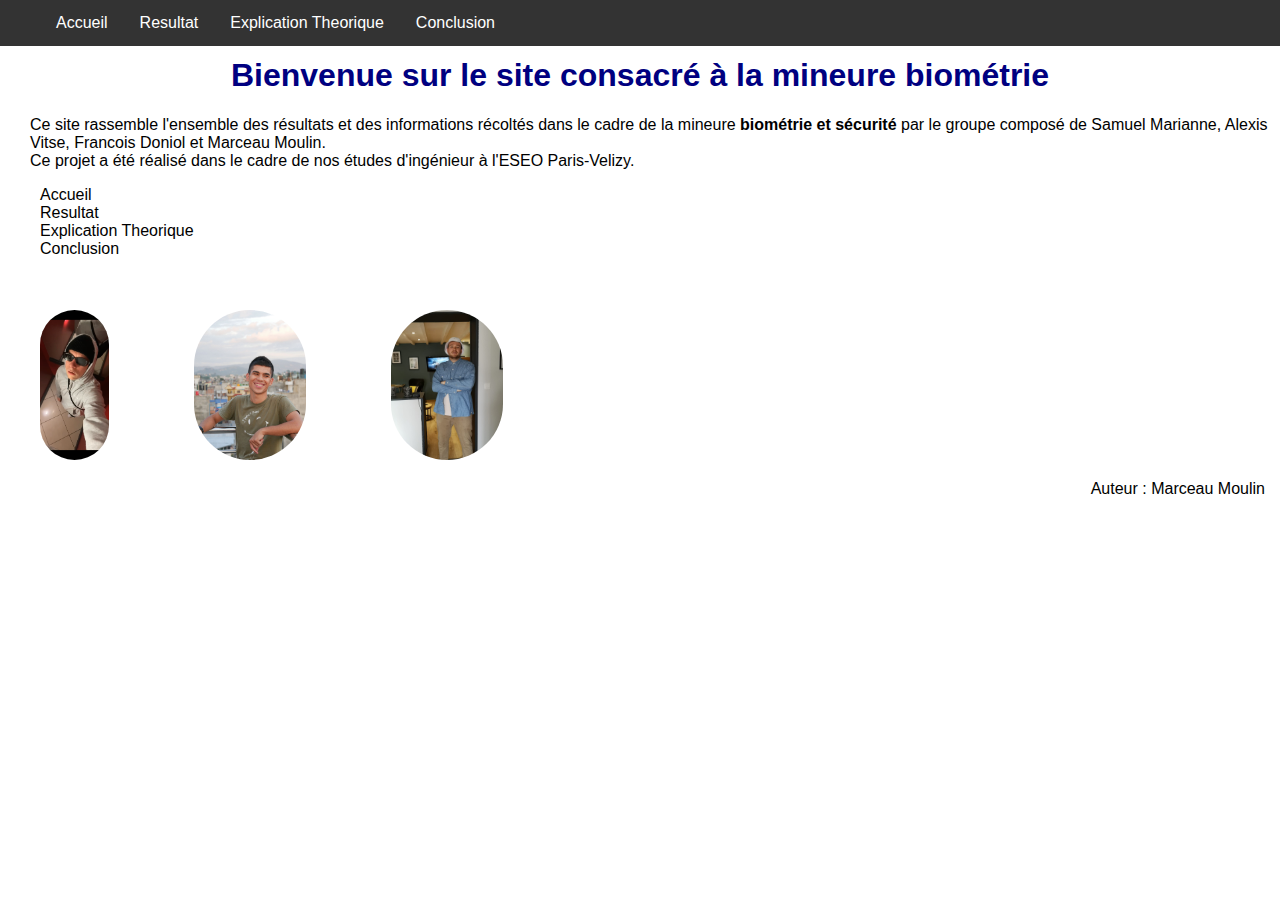
<file: index.html>
<head>
  <title>Accueil</title>
  <meta charset = "utf-8" />
  <meta name= "author" content="Marceau Moulin" />
  <link rel="stylesheet" href="style.css">
</head>

<body>
  <header>
    <div class= alwaysOnTop>
    <nav id ="Menu">
      <ul>
        <li><a href="index.html">Accueil</a></li>
        <li><a href="TableauResultat.html">Resultat</a></li>
        <li><a href="ExplicationTheorique.html">Explication Theorique</a>

          <ul>
            <li><a href="ExplicationTheorique.html#1" title="1. Outils de suivi de projets">1. Outils de suivis de projets</a></li>
            <li><a href="ExplicationTheorique.html#2" title="2. Les principes fondamentaux de la mémoire de travail">2. Les principes fondamentaux de la mémoire de travail</a></li>
          </ul>
        </li>
        <li><a href="Conclusion.html" title="3. Conclusion">Conclusion</a></li>
      </ul>
    </nav>
    </div>
  </header>
  <main>
    <br/><br/>
    <h1>Bienvenue sur le site consacré à la mineure biométrie</h1>
    <p>Ce site rassemble l'ensemble des résultats et des informations récoltés dans le cadre de la mineure <strong>biométrie et sécurité</strong> par le groupe composé de Samuel Marianne, Alexis Vitse, Francois Doniol
    et Marceau Moulin.<br/>Ce projet a été réalisé dans le cadre de nos études d'ingénieur à l'ESEO Paris-Velizy.</p>
    <nav id="sommaire">
      <ul>
        <li><a href="index.html">Accueil</a></li>
        <li><a href="TableauResultat.html">Resultat</a></li>
        <li><a href="ExplicationTheorique.html">Explication Theorique</a>
        <li><a href="Conclusion.html">Conclusion</a></li>
      </ul>
    </nav>
    <br/><br/>
    <div id="pp">
      <figure>
        <img src="alexis_vitse.png" alt="Alexis Vitse">
        <figcaption>Alexis Vitse</figcaption>
      </figure>
      <figure>
        <img src="samuel_marianne.jpg" alt="Samuel Marianne">
        <figcaption>Samuel Marianne</figcaption>
      </figure>
      <figure>
        <img  src="francois_doniol.jpg" alt="Francois Doniol">
        <figcaption>Francois Doniol</figcaption>
      </figure>
    </div>
    <footer class=footerAccueil> Auteur : Marceau Moulin</footer>
</body>
</file>
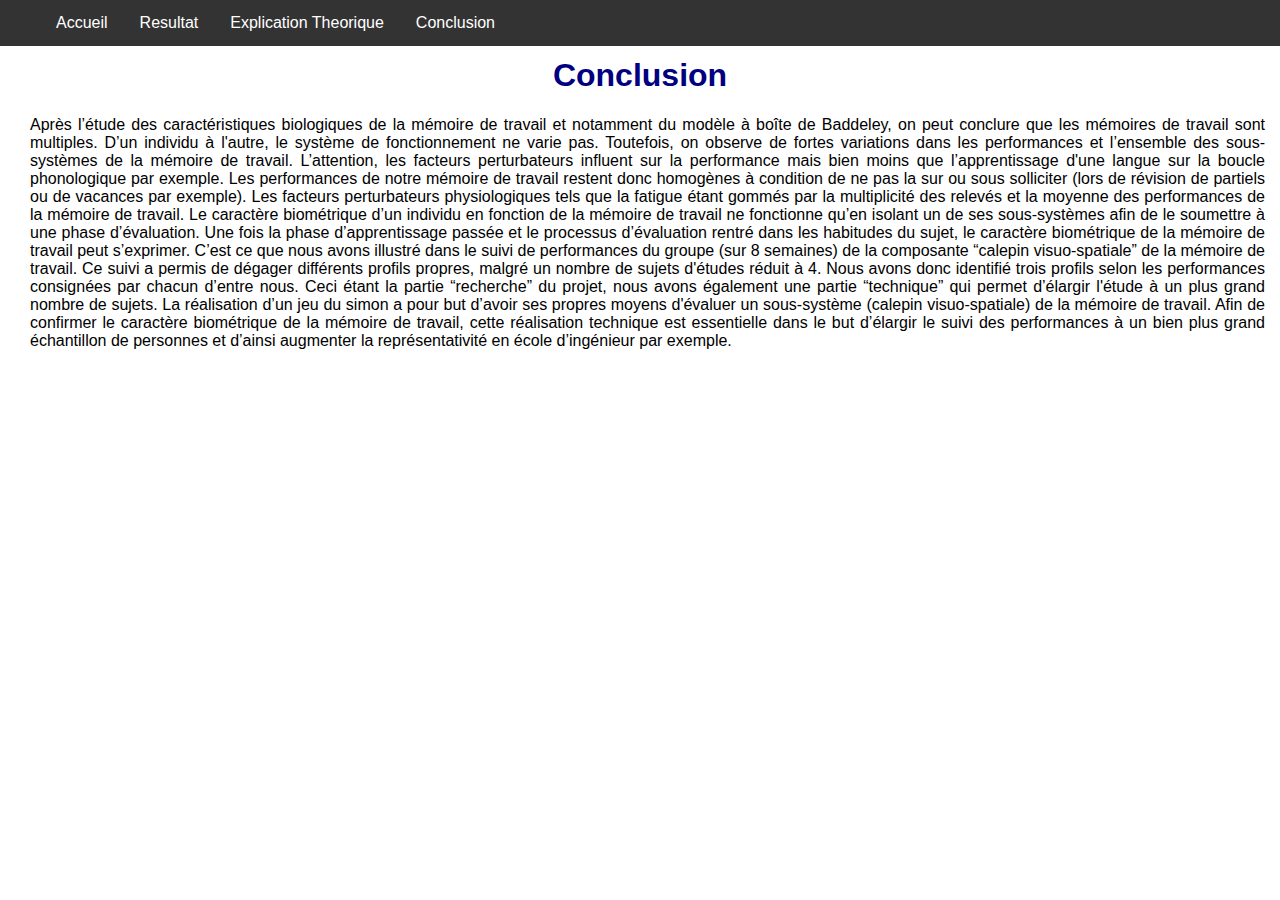
<file: conclusion.html>
<head>
  <title>Accueil</title>
  <meta charset = "utf-8" />
  <meta name= "author" content="Marceau Moulin" />
  <link rel="stylesheet" href="style.css">
</head>

<body>
  <header>
    <div class= alwaysOnTop>
    <nav id ="Menu">
      <ul>
        <li><a href="index.html">Accueil</a></li>
        <li><a href="TableauResultat.html">Resultat</a></li>
        <li><a href="ExplicationTheorique.html">Explication Theorique</a>

          <ul>
            <li><a href="ExplicationTheorique.html#1" title="1. Outils de suivi de projets">1. Outils de suivis de projets</a></li>
            <li><a href="ExplicationTheorique.html#2" title="2. Les principes fondamentaux de la mémoire de travail">2. Les principes fondamentaux de la mémoire de travail</a></li>
          </ul>
        </li>
        <li><a href="Conclusion.html" title="3. Conclusion">Conclusion</a></li>
      </ul>
    </nav>
    </div>
  </header>
<main>
  <br/><br/><h1>Conclusion</h1>
    <p class=justify>Après l’étude des caractéristiques biologiques de la mémoire de travail et notamment du modèle à boîte de Baddeley, on peut conclure que les mémoires de travail sont multiples.
D’un individu à l'autre, le système de fonctionnement ne varie pas. Toutefois, on observe de fortes variations dans les performances et l’ensemble des sous-systèmes de la mémoire de travail. L’attention, les facteurs perturbateurs influent sur la performance mais bien moins que l’apprentissage d'une langue sur la boucle phonologique par exemple.
Les performances de notre mémoire de travail restent donc homogènes à condition de ne pas la sur ou sous solliciter (lors de révision de partiels ou de vacances par exemple). Les facteurs  perturbateurs physiologiques tels que la fatigue étant gommés par la multiplicité des relevés et la moyenne des performances de la mémoire de travail.

Le caractère biométrique d’un individu en fonction de la mémoire de travail ne fonctionne qu’en isolant un de ses sous-systèmes afin de le soumettre à une phase d’évaluation. Une fois la phase d’apprentissage passée et le processus d’évaluation rentré dans les habitudes du sujet, le caractère biométrique de la mémoire de travail peut s’exprimer.
C’est ce que nous avons illustré dans le suivi de performances du groupe (sur 8 semaines) de la composante “calepin visuo-spatiale” de la mémoire de travail. Ce suivi a permis de dégager différents profils propres, malgré un nombre de sujets d'études réduit à 4.
Nous avons donc identifié trois profils selon les performances consignées par chacun d’entre nous.

Ceci étant la partie “recherche” du projet, nous avons également une partie “technique” qui permet d’élargir l'étude à un plus grand nombre de sujets. La réalisation d’un jeu du simon a pour but d’avoir ses propres moyens d'évaluer un sous-système (calepin visuo-spatiale) de la mémoire de travail. Afin de confirmer le caractère biométrique de la mémoire de travail, cette réalisation technique est essentielle dans le but d’élargir le suivi des performances à un bien plus grand échantillon de personnes et d’ainsi augmenter la représentativité en école d’ingénieur par exemple.
</p>
</main>
</file>
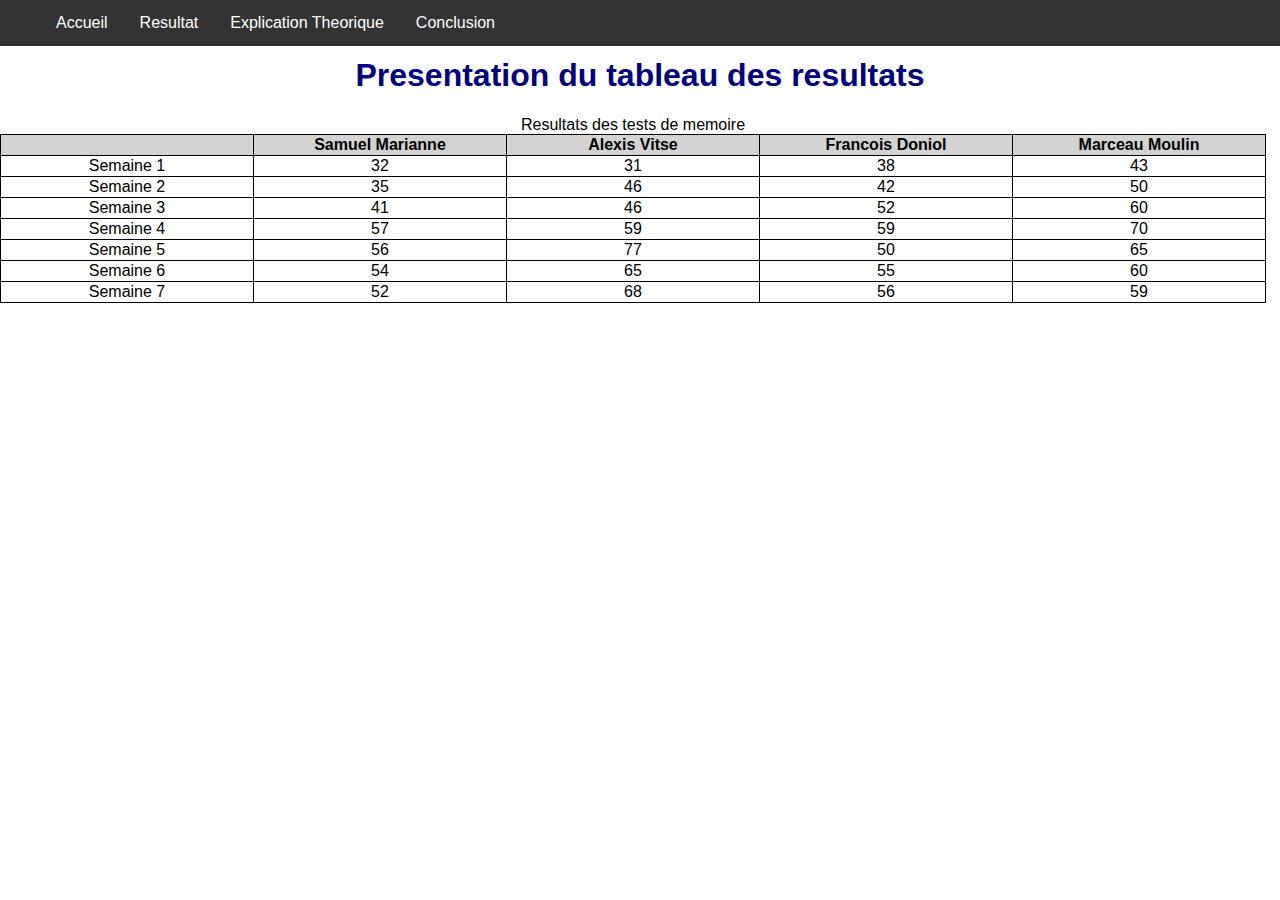
<file: TableauResultat.html>
<head>
  <title>Accueil</title>
  <meta charset = "utf-8" />
  <meta name= "author" content="Marceau Moulin" />
  <link rel="stylesheet" href="style.css">
</head>

<body>
  <header>
    <div class= alwaysOnTop>
    <nav id ="Menu">
      <ul>
        <li><a href="index.html">Accueil</a></li>
        <li><a href="TableauResultat.html">Resultat</a></li>
        <li><a href="ExplicationTheorique.html">Explication Theorique</a>

          <ul>
            <li><a href="ExplicationTheorique.html#1" title="1. Outils de suivi de projets">1. Outils de suivis de projets</a></li>
            <li><a href="ExplicationTheorique.html#2" title="2. Les principes fondamentaux de la mémoire de travail">2. Les principes fondamentaux de la mémoire de travail</a></li>
          </ul>
        </li>
        <li><a href="Conclusion.html" title="3. Conclusion">Conclusion</a></li>
      </ul>
    </nav>
    </div>
  </header>
  <main>
    <br/><br/><h1>Presentation du tableau des resultats</h1>
    <table>
      <caption class = tabletitle>Resultats des tests de memoire</caption>
      <tr>
        <th>                   </th>
        <th>  Samuel Marianne  </th>
        <th>    Alexis Vitse   </th>
        <th>  Francois Doniol  </th>
        <th>   Marceau Moulin  </th>
      </tr>
      <tr>
        <td>Semaine 1</td>
        <td>32</td>
        <td>31</td>
        <td>38</td>
        <td>43</td>
      </tr>
      <tr>
        <td>Semaine 2</td>
        <td>35</td>
        <td>46</td>
        <td>42</td>
        <td>50</td>
      </tr>
      <tr>
        <td>Semaine 3</td>
        <td>41</td>
        <td>46</td>
        <td>52</td>
        <td>60</td>
      </tr>
      <tr>
        <td>Semaine 4</td>
        <td>57</td>
        <td>59</td>
        <td>59</td>
        <td>70</td>
      </tr>
      <tr>
        <td>Semaine 5</td>
        <td>56</td>
        <td>77</td>
        <td>50</td>
        <td>65</td>
      </tr>
      <tr>
        <td>Semaine 6</td>
        <td>54</td>
        <td>65</td>
        <td>55</td>
        <td>60</td>
      </tr>
      <tr>
        <td>Semaine 7</td>
        <td>52</td>
        <td>68</td>
        <td>56</td>
        <td>59</td>
      </tr>
    </table>
<br/><br/><br/>

<canvas id="plots"></canvas>
<script src="plot.js"></script>

</body>
</file>
<file: style.css>
#Menu ul {
	list-style-type: none;
	margin : auto;
	padding : auto;
	background-color : #333;
	overflow:hidden;
}

#Menu li {
	float: left;
	margin:auto;
}

#Menu li a {
	display : block;
	color : white;
	text-align: center;
	padding : 14px 16px;
	text-decoration: none;
}

#Menu ul li ul {
	display: none;
}

#Menu ul li:hover ul{
		display: block;
}

#Menu li:hover ul li{
	float: none;
}

#Menu li ul{
	position: absolute;
}

#sommaire ul{
	list-style-type: none;
	padding: auto;
	margin : auto;
}

#sommaire li{
	margin : auto;
	padding:auto;
	float: center;
}

#sommaire li a{
	text-decoration: none;
	display:block;
	color: black;
}

#sommaire li a:hover{
	background-color: white;
	color: crimson;
}

.alwaysOnTop{
	position:fixed;
	width : 100%;
	top:0;
}
html, body {
 margin: 0;
 padding: 0;
 }
body {
 background-color: white;
 font-family: Verdana, sans-serif;
 font-size: 100%;
 }
h1 {
 font-size: 200%;
 color: navy;
 text-align: center;
 }
h2 {
 font-size: 150%;
 color: crimson;
 padding-left: 80px;
 }

 h3 {
	 font-size: 120%;
	 color: black;
	 text-decoration: underline;
	 padding-left: 50px;
 }

.Moyenne {
		font-size: 100%;
		color: crimson;
		text-align: center;
}

table {
	border-collapse:  collapse;

}

th {
	border : 1px solid black;
	width: 250px;
	height: 20px;
	background-color : lightgrey;
}

td {
	border : 1px solid black;
	width: 250px;
	height: 15px;
	text-align: center;
}

li a:hover{
	background-color: #111;
}

canvas {
	padding-left: 20px,
}

p{
	padding-left: 30px;
}

h4{
	text-decoration-style: solid;
	font-size: 105%;
	padding-left: 30px;
}

h5{
	text-decoration: underline;
	padding-left: 20px;
}

.figure1{
	width: 50%;
	height:60%;
	text-align: center;
	font-style: italic;
	font-size: smaller;
	border: thin silver solid;
	padding-right:30px;
	margin: auto;
}

.figure2{
	width: 50%;
	height:45%;
	text-align: center;
	font-style: italic;
	font-size: smaller;
	border: thin silver solid;
	padding-right:30px;
	margin: auto;
}

.figure3{
	width: 50%;
	height:40%;
	text-align: center;
	font-style: italic;
	font-size: smaller;
	border: thin silver solid;
	padding-right:30px;
	margin: auto;
}

#pp figure figcaption{
	display:none;
	position:absolute;
	bottom: 0;
	background-color: #fff;
	left:0;right:0;
}

#pp figure{
	position:relative;
	display: inline-block;
}

#pp figure:hover figcaption{
 	display:block;
}
#pp div{
		object-fit: contain;
		height: 50px;
		width: auto;
		display: block;
}
#pp img{
	height :150px;
	max-width: auto;
	display: block;
	border: none;
	-moz-border-radius:75px;
	-webkit-boder-radius:75px;
	border-radius: 75px;
}
img.scaled{
	width:50%;
}

img.scaled2{
	width: 100%;
}

img.scaled3{
	width: 14%;
	height: 40%;

}

.tab{
	padding-left: 40px;
}

.justify{
	text-align: justify;
	padding-right: 15px;
	padding-left: : 15px;
}

.footer{
	font-size: 70%;
	font-style: italic;
}

.footerAccueil{
	bottom: 0;
	right: 0;
	float :right;
	padding-right: 15px;
}
</file>
